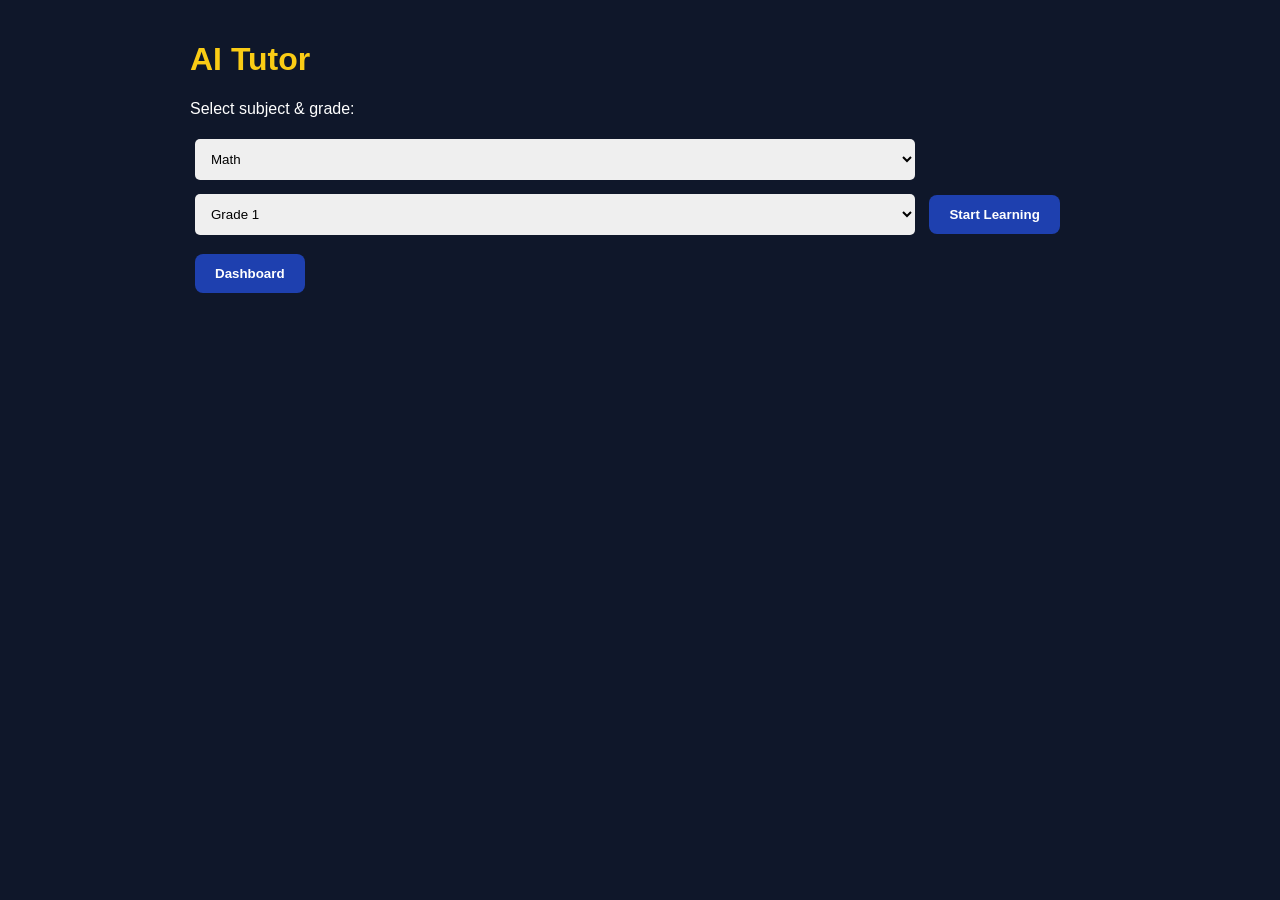
<file: index.html>
<!DOCTYPE html>
<html lang="en">
<head>
<meta charset="UTF-8">
<title>AI Tutor</title>
<link rel="stylesheet" href="style.css">
</head>
<body>
<div class="container">
  <h1>AI Tutor</h1>
  <p>Select subject & grade:</p>
  <select id="subject">
    <option value="math">Math</option>
    <option value="science">Science</option>
    <option value="history">History</option>
    <option value="french">French</option>
    <option value="spanish">Spanish</option>
    <option value="korean">Korean</option>
  </select>

  <select id="grade">
    <option value="grade1">Grade 1</option>
    <option value="grade2">Grade 2</option>
    <option value="grade3">Grade 3</option>
    <option value="grade4">Grade 4</option>
    <option value="grade5">Grade 5</option>
    <option value="grade6">Grade 6</option>
    <option value="grade7">Grade 7</option>
    <option value="grade8">Grade 8</option>
    <option value="grade9">Grade 9</option>
    <option value="grade10">Grade 10</option>
    <option value="grade11">Grade 11</option>
    <option value="grade12">Grade 12</option>
  </select>

  <button onclick="startLesson()">Start Learning</button>
  <button onclick="goToDashboard()">Dashboard</button>
</div>
<script src="script.js"></script>
</body>
</html>
</file>
<file: style.css>
body {
  font-family: 'Roboto', sans-serif;
  background: #0f172a;
  color: white;
  margin: 0;
  padding: 0;
}

.container {
  max-width: 900px;
  margin: auto;
  padding: 20px;
}

h1,h2,h3 { color: #facc15; }

button {
  padding: 12px 20px;
  margin: 10px 5px;
  cursor: pointer;
  border: none;
  border-radius: 8px;
  background: #1e40af;
  color: white;
  font-weight: bold;
}

button:hover { background: #2563eb; }

input, select {
  padding: 12px;
  margin: 5px;
  width: 80%;
  border-radius: 5px;
  border: none;
}

.ai-box {
  background: #1e293b;
  padding: 20px;
  border-radius: 10px;
  margin-top: 25px;
}

#quiz input { margin-right: 10px; margin-bottom:5px; }

.progress-bar {
  width: 100%;
  background: #1e293b;
  border-radius: 10px;
  overflow: hidden;
  margin: 15px 0;
}

.progress-fill {
  height: 20px;
  width: 0%;
  background: #facc15;
  border-radius: 10px;
  transition: width 1s ease-in-out;
}

@media (max-width: 600px) {
  input, select { width: 95%; }
  button { width: 90%; }
}
</file>
